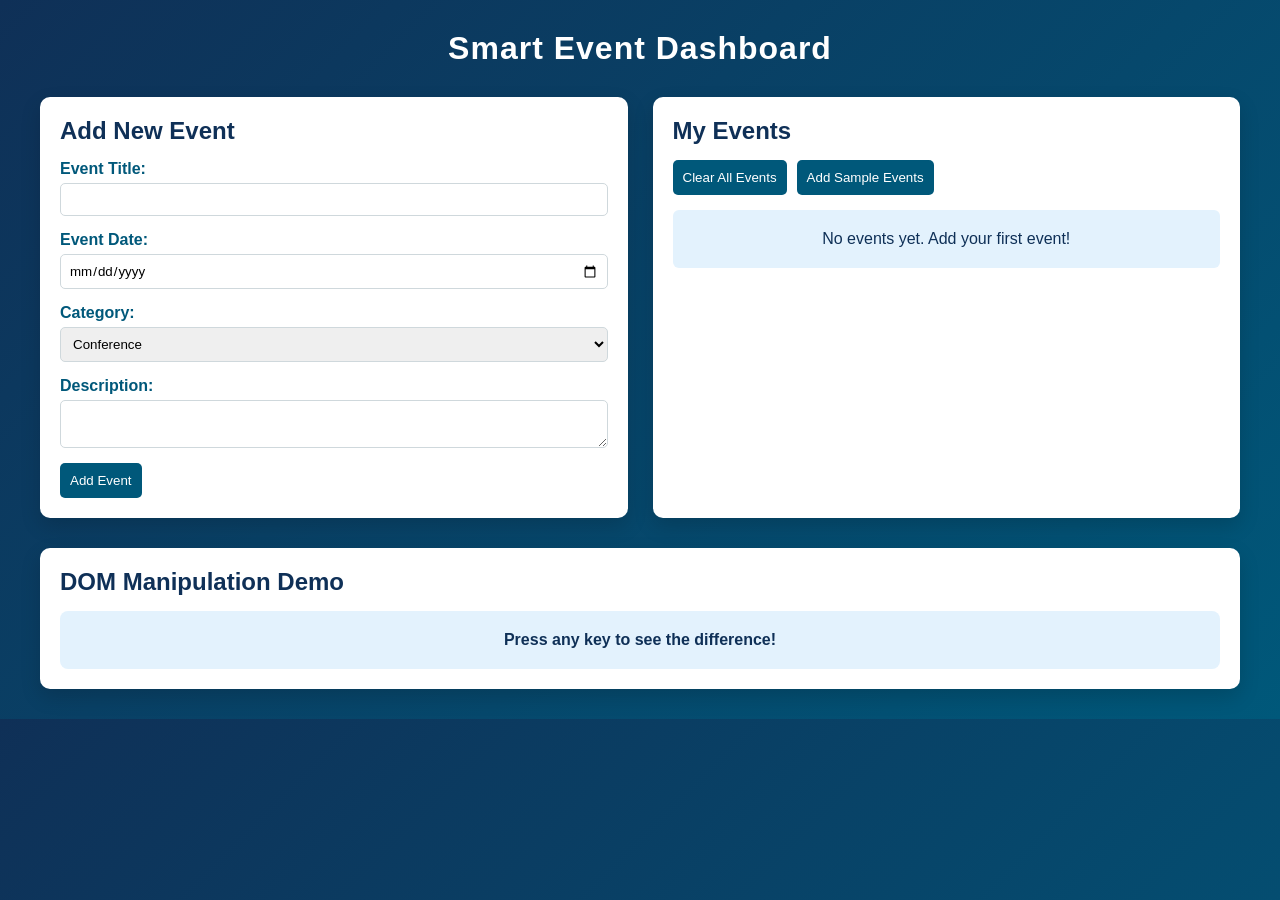
<file: index.html>
<!DOCTYPE html>
<html lang="en">

<head>
    <meta charset="UTF-8">
    <meta name="viewport" content="width=device-width, initial-scale=1.0">
    <link rel="stylesheet" href="style.css">
    <title>Document</title>
</head>

<body>

    <div class="container">

        <h1> Smart Event Dashboard</h1>

        <div class="dashboard">

            <div class="form-section">

                <h2>Add New Event</h2>

                <form id="eventForm">

                    <div class="form-group"> <label for="eventTitle">Event Title:</label> <input type="text"
                            id="eventTitle" required>

                    </div>

                    <div class="form-group">

                        <label for="eventDate">Event Date:</label> <input type="date" id="eventDate" required>

                    </div>

                    <div class="form-group">

                        <label for="eventCategory">Category:</label>

                        <select id="eventCategory" required>

                            <option value="Conference">Conference</option>

                            <option value="Workshop">Workshop</option>

                            <option value="Meetup">Meetup</option>

                            <option value="Webinar">Webinar</option>

                            <option value="Social">Social</option>

                        </select>

                    </div>

                    <div class="form-group">

                        <label for="eventDescription">Description:</label> <textarea id="eventDescription"
                            required></textarea>

                    </div>

                    <button type="submit">Add Event</button>

                </form>

            </div>

            <div class="events-section">

                <h2>My Events</h2>

                <div class="controls">

                    <button id="clearAllBtn">Clear All Events</button>

                    <button id="addSampleBtn">Add Sample Events</button>

                </div>

                <div id="eventContainer">

                    <div class="empty-state">No events yet. Add your first event!</div>

                </div>

            </div>

        </div>

        <div class="demo-section">

            <h2>DOM Manipulation Demo</h2>

            <div class="demo-box">

                <div id="demoContent" class="demo-content">

                    Press any key to see the difference!

                </div>

            </div>

        </div>

    </div>
    <script src="script.js"></script>

</body>


</html>
</file>
<file: style.css>
* {
    margin: 0;
    padding: 0;
    box-sizing: border-box;
    font-family: Arial, sans-serif;
}

body {
    background: linear-gradient(135deg, #0f3057, #00587a);
    padding: 30px;
}

/* Main Container */
.container {
    max-width: 1200px;
    margin: auto;
}

/* Main Heading */
.container h1 {
    text-align: center;
    color: white;
    margin-bottom: 30px;
    letter-spacing: 1px;
}

/* Dashboard Layout */
.dashboard {
    display: grid;
    grid-template-columns: 1fr 1fr;
    gap: 25px;
}

/* Card Style */
.form-section,
.events-section,
.demo-section {
    background: white;
    padding: 20px;
    border-radius: 10px;
    box-shadow: 0 8px 20px rgba(0, 0, 0, 0.15);
    transition: transform 0.3s ease;
}

/* Hover Lift Effect */
.form-section:hover,
.events-section:hover,
.demo-section:hover {
    transform: translateY(-5px);
}

/* Section Headings */
h2 {
    color: #0f3057;
    margin-bottom: 15px;
}

/* Form Groups */
.form-group {
    display: flex;
    flex-direction: column;
    margin-bottom: 15px;
}

label {
    margin-bottom: 5px;
    font-weight: bold;
    color: #00587a;
}

/* Inputs */
input,
select,
textarea {
    padding: 8px;
    border: 1px solid #cfd8dc;
    border-radius: 5px;
    transition: 0.3s;
}

/* Focus Effect */
input:focus,
select:focus,
textarea:focus {
    border-color: #00587a;
    outline: none;
    box-shadow: 0 0 5px #00587a;
}

/* Buttons */
button {
    padding: 10px;
    background: #00587a;
    color: white;
    border: none;
    border-radius: 5px;
    cursor: pointer;
    transition: 0.3s;
}

/* Button Hover Animation */
button:hover {
    background: #0f3057;
    transform: scale(1.05);
}

/* Controls Section */
.controls {
    display: flex;
    gap: 10px;
    margin-bottom: 15px;
}

/* Event Container */
#eventContainer {
    display: flex;
    flex-direction: column;
    gap: 10px;
}

/* Empty State */
.empty-state {
    text-align: center;
    padding: 20px;
    background: #e3f2fd;
    border-radius: 6px;
    color: #0f3057;
}

/* Demo Section */
.demo-section {
    margin-top: 30px;
}

.demo-box {
    background: #e3f2fd;
    padding: 20px;
    border-radius: 8px;
    text-align: center;
}

/* Demo Content Animation */
.demo-content {
    font-weight: bold;
    color: #0f3057;
    transition: 0.3s;
}

/* Keyframe Animation */
@keyframes pulse {
    0% { transform: scale(1); }
    50% { transform: scale(1.1); }
    100% { transform: scale(1); }
}

/* Apply animation when hovering demo */
.demo-box:hover .demo-content {
    animation: pulse 0.6s ease;
}

.event-card {
    background: #e3f2fd;
    padding: 15px;
    border-radius: 8px;
    animation: fadeIn 0.4s ease-in-out;
    transition: 0.3s;
}

.event-card:hover {
    transform: scale(1.02);
}

.delete-btn {
    margin-top: 10px;
    background: #d32f2f;
}

.delete-btn:hover {
    background: #b71c1c;
}

@keyframes fadeIn {
    from {
        opacity: 0;
        transform: translateY(10px);
    }
    to {
        opacity: 1;
        transform: translateY(0);
    }
}
</file>
